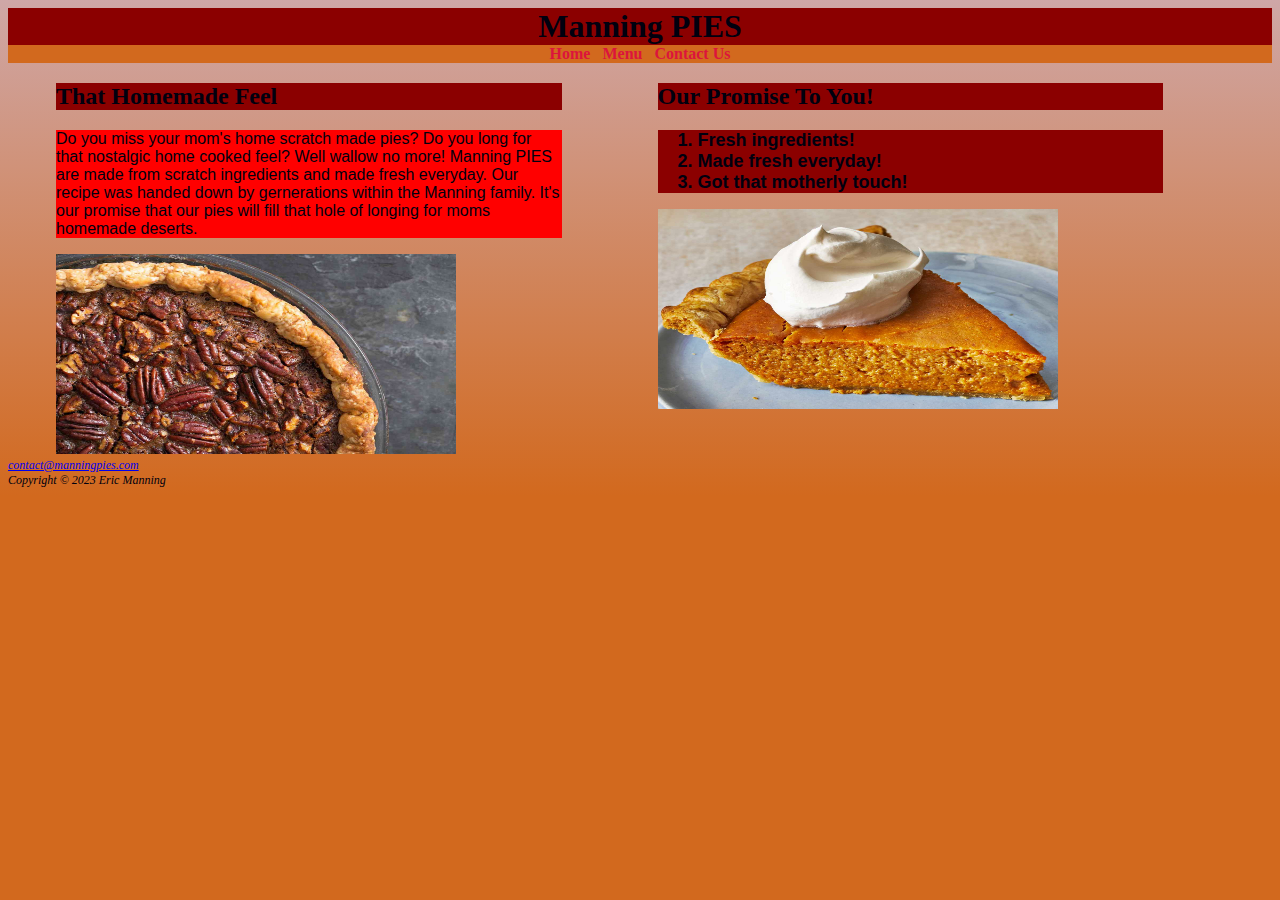
<file: index.html>
<!DOCTYPE html>
<html lang="en">
	<head>
		<title>Manning PIES</title>
		<meta charset="utf-8">
		<link href="pies.css" rel="stylesheet">
	</head>
	<body>
		<header>
			<h1>Manning PIES</h1>
		</header>
		<nav>
			<a href="index.html">Home</a> &nbsp; 
			<a href="menu.html">Menu</a> &nbsp; 
			<a href="contactus.html">Contact Us</a>
		</nav>
		<main>
			<section>
				<h2>That Homemade Feel</h2>
				<p>Do you miss your mom's home scratch made pies? Do you long for that nostalgic home cooked feel? Well wallow no more! 
				Manning PIES are made from scratch ingredients and made fresh everyday. Our recipe was handed down by gernerations within the Manning family. 
				It's our promise that our pies will fill that hole of longing for moms homemade deserts.</p>
				<div>
					<img src="pecan.jpg" height="200" width="400" alt="pecan">
				</div>
			</section>
			<section>
				<h2>Our Promise To You!</h2>
				<ol>
					<li>Fresh ingredients!</li>
					<li>Made fresh everyday!</li>
					<li>Got that motherly touch!</li>
				</ol>
			<div>
				<img src="pumpkin.jpg" height="200" width="400" alt="pumpkin">
			</div>
			</section>
		</main>
		<footer>
			<a href="mailto:contact@manningpies.com">contact@manningpies.com</a><br>
			Copyright &copy; 2023 Eric Manning
		</footer>
	</body>
	</html>
</file>
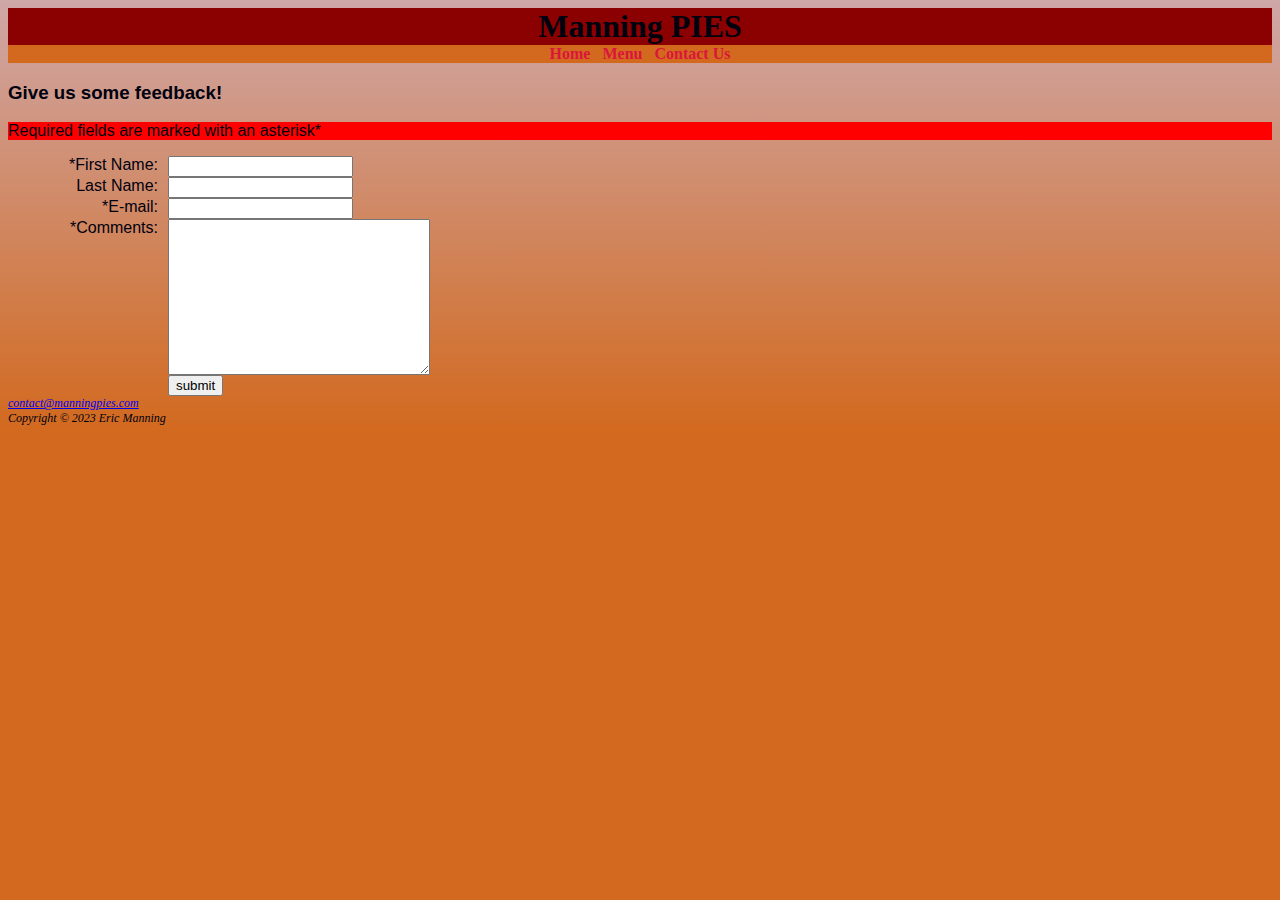
<file: contactus.html>
<!DOCTYPE html>
<html lang="en">
	<head>
		<title>Manning PIES</title>
		<meta charset="utf-8">
		<link href="pies.css" rel="stylesheet">
	</head>
	<body>
		<header>
			<h1>Manning PIES</h1>
		</header>
		<nav>
			<a href="index.html">Home</a> &nbsp; 
			<a href="menu.html">Menu</a> &nbsp; 
			<a href="contactus.html">Contact Us</a>
		</nav>
		<main>
			<h3>Give us some feedback!</h3>
            <p>Required fields are marked with an asterisk*</p>
            <form method="post" action="https://webdevbasics.net/scripts/demo.php">
                <label for="myFName">*First Name:</label>
                <input type="text" name="myFName" id="myFName" required="required">
                <label for="myLName">Last Name:</label>
                <input type="text" name="myLName" id="myLName">
                <label for="myEmail">*E-mail:</label>
                <input type="text" name="myEmail" id="myEmail" required="required">
                <label for="myComments">*Comments:</label>
                <textarea name="myComments" id="myComments" required="required" cols="30" rows="10"></textarea>
                <input type="submit" value="submit">
            </form>
		</main>
		<footer>
			<a href="mailto:contact@manningpies.com">contact@manningpies.com</a><br>
			Copyright &copy; 2023 Eric Manning
		</footer>
	</body>
	</html>
</file>
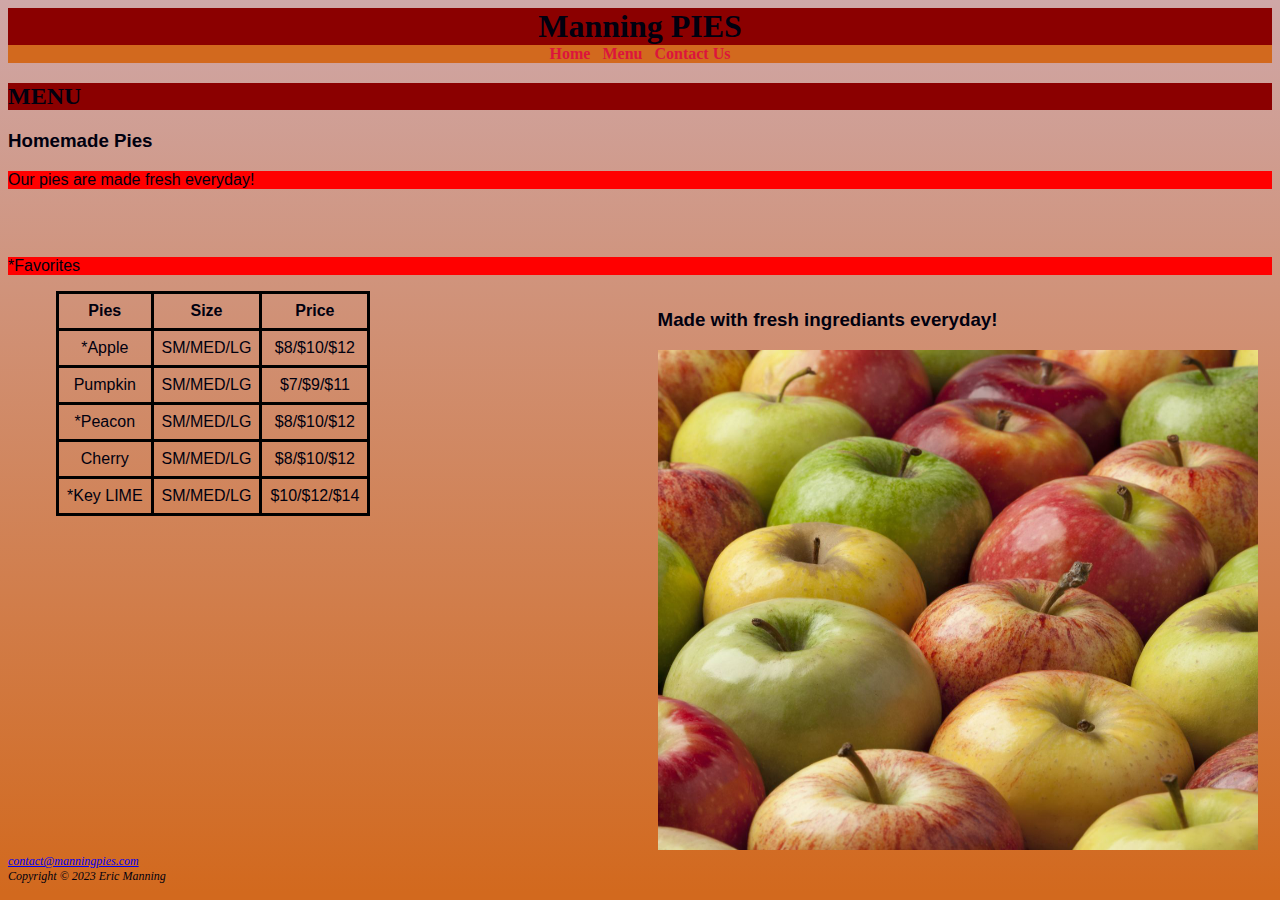
<file: menu.html>
<!DOCTYPE html>
<html lang="en">
	<head>
		<title>Manning PIES</title>
		<meta charset="utf-8">
		<link href="pies.css" rel="stylesheet">
	</head>
	<body>
		<header>
			<h1>Manning PIES</h1>
		</header>
		<nav>
			<a href="index.html">Home</a> &nbsp; 
			<a href="menu.html">Menu</a> &nbsp; 
			<a href="contactus.html">Contact Us</a>
		</nav>
		<main>
            <h2>MENU</h2>
            <h3>Homemade Pies</h3>
            <p>Our pies are made fresh everyday!</p><br>
            <br>
            <p>*Favorites</p>
            <section>
            <table>
                <tr>
                    <th>Pies</th>
                    <th>Size</th>
                    <th>Price</th>
                </tr>
                <tr>
                    <td>*Apple</td>
                    <td>SM/MED/LG</td>
                    <td>$8/$10/$12</td>
                </tr>
                <tr>
                    <td>Pumpkin</td>
                    <td>SM/MED/LG</td>
                    <td>$7/$9/$11</td>
                </tr>
                <tr>
                    <td>*Peacon</td>
                    <td>SM/MED/LG</td>
                    <td>$8/$10/$12</td> 
                </tr>
                <tr>
                    <td>Cherry</td>
                    <td>SM/MED/LG</td>
                    <td>$8/$10/$12</td>
                </tr>
                <tr>
                    <td>*Key LIME</td>
                    <td>SM/MED/LG</td>
                    <td>$10/$12/$14</td>
                </tr>
            </table>
        </section>
        <section>
            <h3>Made with fresh ingrediants everyday!</h3>
            <img src="apples.jpg" height="500" width="600" alt="Fresh Ingrediants">
        </section>
		</main>

		<footer>
			<a href="mailto:contact@manningpies.com">contact@manningpies.com</a><br>
			Copyright &copy; 2023 Eric Manning
		</footer>
	</body>
	</html>
</file>
<file: pies.css>
body {
    font-family: Arial, Helvetica, sans-serif;
    color: #00000F;
    background-color: #D2691E;
    background-image: linear-gradient(rgb(207, 167, 167), chocolate);
    background-repeat: no-repeat;
}

h1 {
    font-family: Georgia, 'Times New Roman', Times, serif;
    background-color: darkred;
    margin: 0;
    text-align: center;
    
}

nav {
    font-family: 'Times New Roman', Times, serif;
    font-weight: bold;
    background-color: #D2691E;
    text-align: center;
}

nav ul {
    list-style-type: none;
    margin: 0;
    font-size: 2em;
}

nav a {
    text-decoration: none;
}

nav a:link {
    color: crimson;
}

nav a:visited {
    color: red;
}

nav a:hover {
    color: darkviolet;
}

main {

}

h2 {
    font-family: 'Times New Roman', Times, serif;
    background-color: darkred;
}

p {
    background-color: red
}

ol {
    background-color: darkred;
}

li {
    font-size: large;
    font-weight: bold;
}

footer {
    font-size: 75%;
    font-style: italic;
    font-family: 'Times New Roman', Times, serif;
    clear: both;
}

section {
    float: left;
    width: 40%;
    padding-left: 3em;
    padding-right: 3em;
}

table {
    border: 3px solid #000000;
    border-collapse: collapse;
    align-items: center;
}

td, th { 
    padding: 0.5em;
    border: 3px solid #000000;

}

td {
    text-align: center;
}

label {
    float: left;
    display: block;
    text-align: right;
    width: 150px;
    padding-right: 10px;
}

input, textarea {
    display: block;
}

input[type="submit"] {
    margin-left: 160px;
}
</file>
